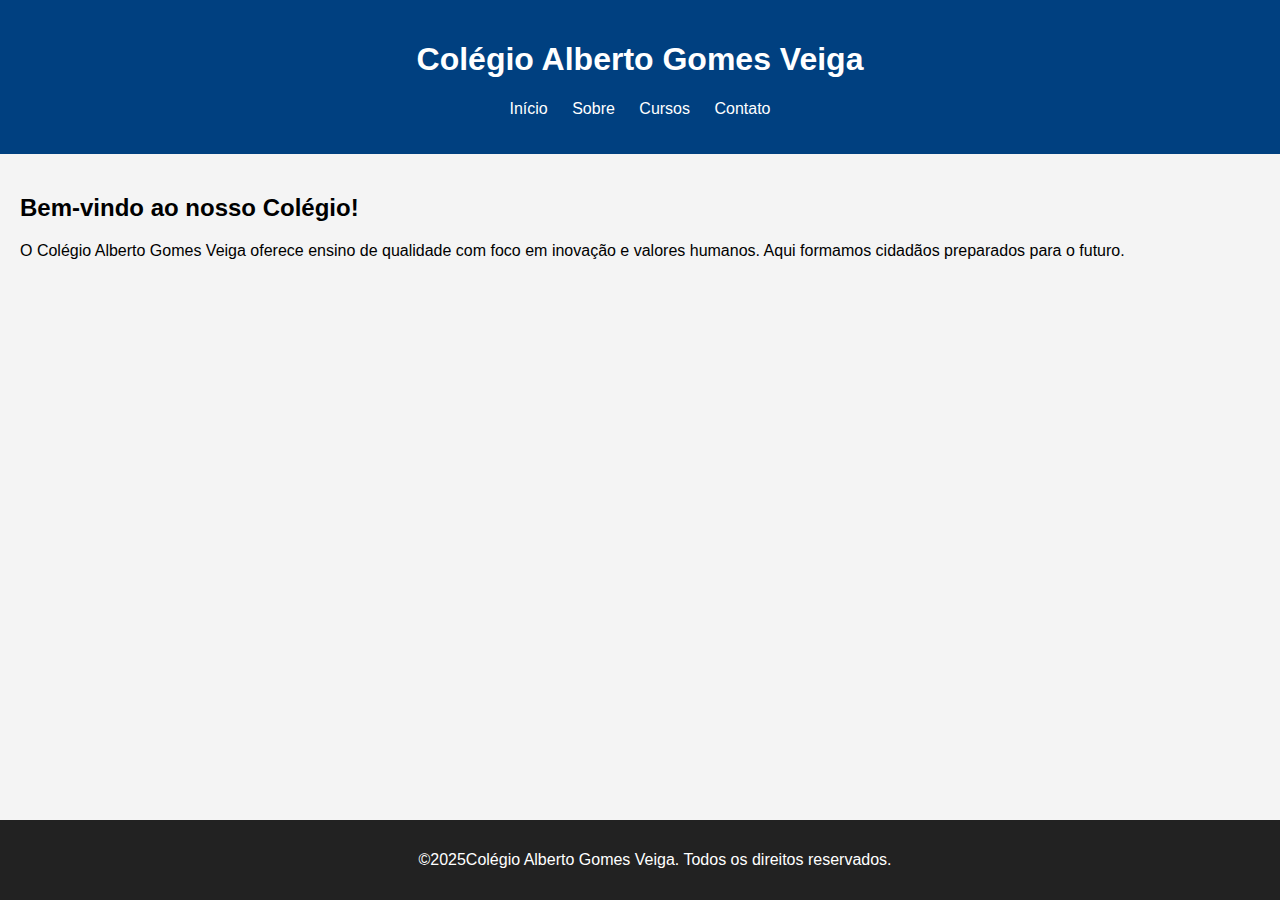
<file: ex31 JB/home.html>
<!DOCTYPE html>
<html lang="pr-BR">
<head>
    <meta charset="UTF-8">
    <title>Colégio Alberto Gomes Veiga</title>
    <link rel="stylesheet" href="style.css">
</head>
<body>
    <header class="site-header">
        <h1>Colégio Alberto Gomes Veiga</h1>
        <nav>
            <ul>
                <li><a href="./index.html">Início</a></li>
                <li><a href="#">Sobre</a></li>
                <li><a href="#">Cursos</a></li>
                <li><a href="#">Contato</a></li>
            </ul>
        </nav>
    </header>

    <main class="content">
        <section>
            <h2>Bem-vindo ao nosso Colégio!</h2>
            <p> O Colégio Alberto Gomes Veiga oferece ensino de qualidade com foco em inovação e valores humanos. Aqui formamos cidadãos preparados para o futuro.</p>
        </section>
    </main>

    <footer class="site-footer">
        <p>&copy;2025Colégio Alberto Gomes Veiga. Todos os direitos reservados.</p>
    </footer>
</body>
</html>
</file>
<file: ex31 JB/style.css>
body {
    font-family: Arial, sans-serif;
    background-color: #f4f4f4;
    margin: 0;
    padding: 0;
}

.login-container {
    width: 300px;
    margin: 100px auto;
    padding: 30px;
    background: #fff;
    box-shadow: 0 0 10px rgba(0,0,0,0.1);
}

input, button {
    display: block;
    width: 100%;
    padding: 10px;
    margin-bottom: 15px;
}

button {
    background: #5cb85c;
    color: white;
    border: none;
    cursor: pointer;
}

button:hover {
    background: #4cae4c;
}
.site-header {
    background-color: #004080;
    color: white;
    padding: 20px;
    text-align: center;
}

.site-header nav ul {
    list-style: none;
    padding: 0;
}
.site-header nav ul li {
    display: inline;
    margin: 0 10px;
}

.site-header nav ul li a {
    color: white;
    text-decoration: none;
}

.content {
    padding: 20px;
}

.site-footer {
    background-color: #222;
    color: white;
    text-align: center;
    padding: 15px;
    position: fixed;
    bottom: 0;
    width: 100%;
}

.login-status {
    text-align: right;
    margin-right: 20px;
    color: #fff;
}
#ex31 {
    font-size: 14px;
    color: #3cae4c;
    text-align: center;
    margin-top: 10px;
}
</file>
